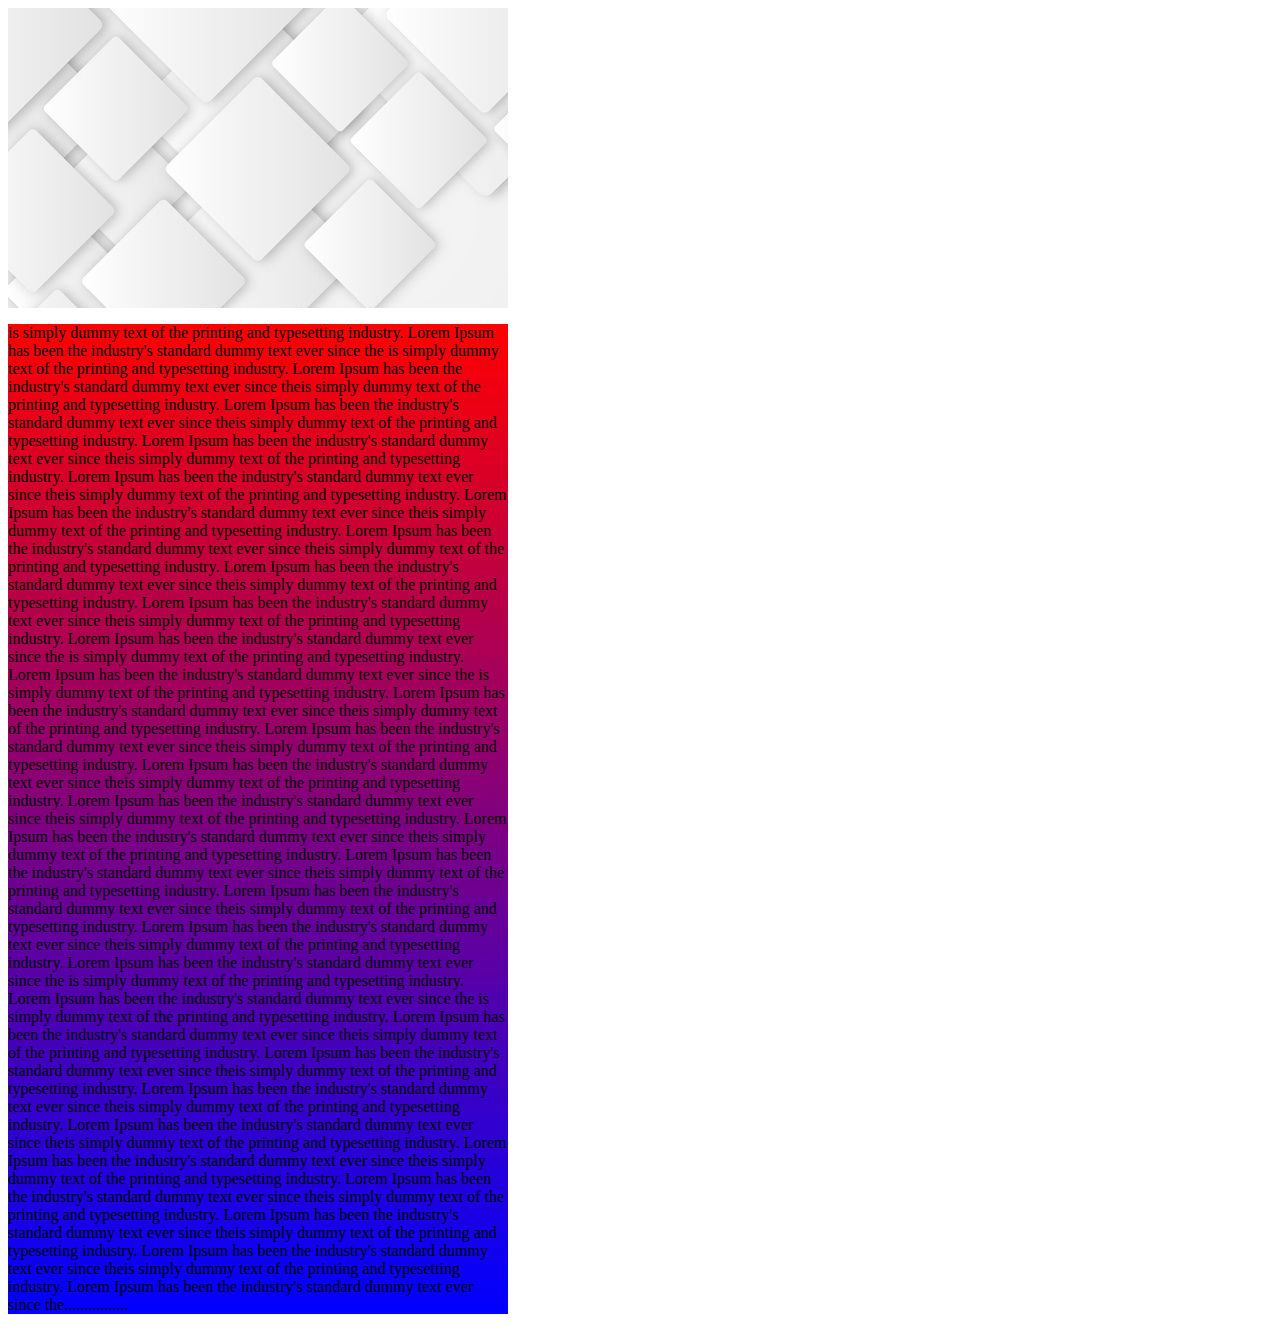
<file: css/background/index.html>
<!DOCTYPE html>
<html lang="en">
<head>
    <meta charset="UTF-8">
    <title>Document</title>
    <link rel="stylesheet" href="./style.css">
</head>
<body>

    <div>

    </div>

    <p id="paragrafo1">
        is simply dummy text of the printing
         and typesetting industry. Lorem Ipsum 
         has been the industry's standard dummy text 
         ever since the is simply dummy text of the printing
         and typesetting industry. Lorem Ipsum 
         has been the industry's standard dummy text 
         ever since theis simply dummy text of the printing
         and typesetting industry. Lorem Ipsum 
         has been the industry's standard dummy text 
         ever since theis simply dummy text of the printing
         and typesetting industry. Lorem Ipsum 
         has been the industry's standard dummy text 
         ever since theis simply dummy text of the printing
         and typesetting industry. Lorem Ipsum 
         has been the industry's standard dummy text 
         ever since theis simply dummy text of the printing
         and typesetting industry. Lorem Ipsum 
         has been the industry's standard dummy text 
         ever since theis simply dummy text of the printing
         and typesetting industry. Lorem Ipsum 
         has been the industry's standard dummy text 
         ever since theis simply dummy text of the printing
         and typesetting industry. Lorem Ipsum 
         has been the industry's standard dummy text 
         ever since theis simply dummy text of the printing
         and typesetting industry. Lorem Ipsum 
         has been the industry's standard dummy text 
         ever since theis simply dummy text of the printing
         and typesetting industry. Lorem Ipsum 
         has been the industry's standard dummy text 
         ever since the
         is simply dummy text of the printing
         and typesetting industry. Lorem Ipsum 
         has been the industry's standard dummy text 
         ever since the is simply dummy text of the printing
         and typesetting industry. Lorem Ipsum 
         has been the industry's standard dummy text 
         ever since theis simply dummy text of the printing
         and typesetting industry. Lorem Ipsum 
         has been the industry's standard dummy text 
         ever since theis simply dummy text of the printing
         and typesetting industry. Lorem Ipsum 
         has been the industry's standard dummy text 
         ever since theis simply dummy text of the printing
         and typesetting industry. Lorem Ipsum 
         has been the industry's standard dummy text 
         ever since theis simply dummy text of the printing
         and typesetting industry. Lorem Ipsum 
         has been the industry's standard dummy text 
         ever since theis simply dummy text of the printing
         and typesetting industry. Lorem Ipsum 
         has been the industry's standard dummy text 
         ever since theis simply dummy text of the printing
         and typesetting industry. Lorem Ipsum 
         has been the industry's standard dummy text 
         ever since theis simply dummy text of the printing
         and typesetting industry. Lorem Ipsum 
         has been the industry's standard dummy text 
         ever since theis simply dummy text of the printing
         and typesetting industry. Lorem Ipsum 
         has been the industry's standard dummy text 
         ever since the
         is simply dummy text of the printing
         and typesetting industry. Lorem Ipsum 
         has been the industry's standard dummy text 
         ever since the is simply dummy text of the printing
         and typesetting industry. Lorem Ipsum 
         has been the industry's standard dummy text 
         ever since theis simply dummy text of the printing
         and typesetting industry. Lorem Ipsum 
         has been the industry's standard dummy text 
         ever since theis simply dummy text of the printing
         and typesetting industry. Lorem Ipsum 
         has been the industry's standard dummy text 
         ever since theis simply dummy text of the printing
         and typesetting industry. Lorem Ipsum 
         has been the industry's standard dummy text 
         ever since theis simply dummy text of the printing
         and typesetting industry. Lorem Ipsum 
         has been the industry's standard dummy text 
         ever since theis simply dummy text of the printing
         and typesetting industry. Lorem Ipsum 
         has been the industry's standard dummy text 
         ever since theis simply dummy text of the printing
         and typesetting industry. Lorem Ipsum 
         has been the industry's standard dummy text 
         ever since theis simply dummy text of the printing
         and typesetting industry. Lorem Ipsum 
         has been the industry's standard dummy text 
         ever since theis simply dummy text of the printing
         and typesetting industry. Lorem Ipsum 
         has been the industry's standard dummy text 
         ever since the................
    </p>
    
</body>
</html>
</file>
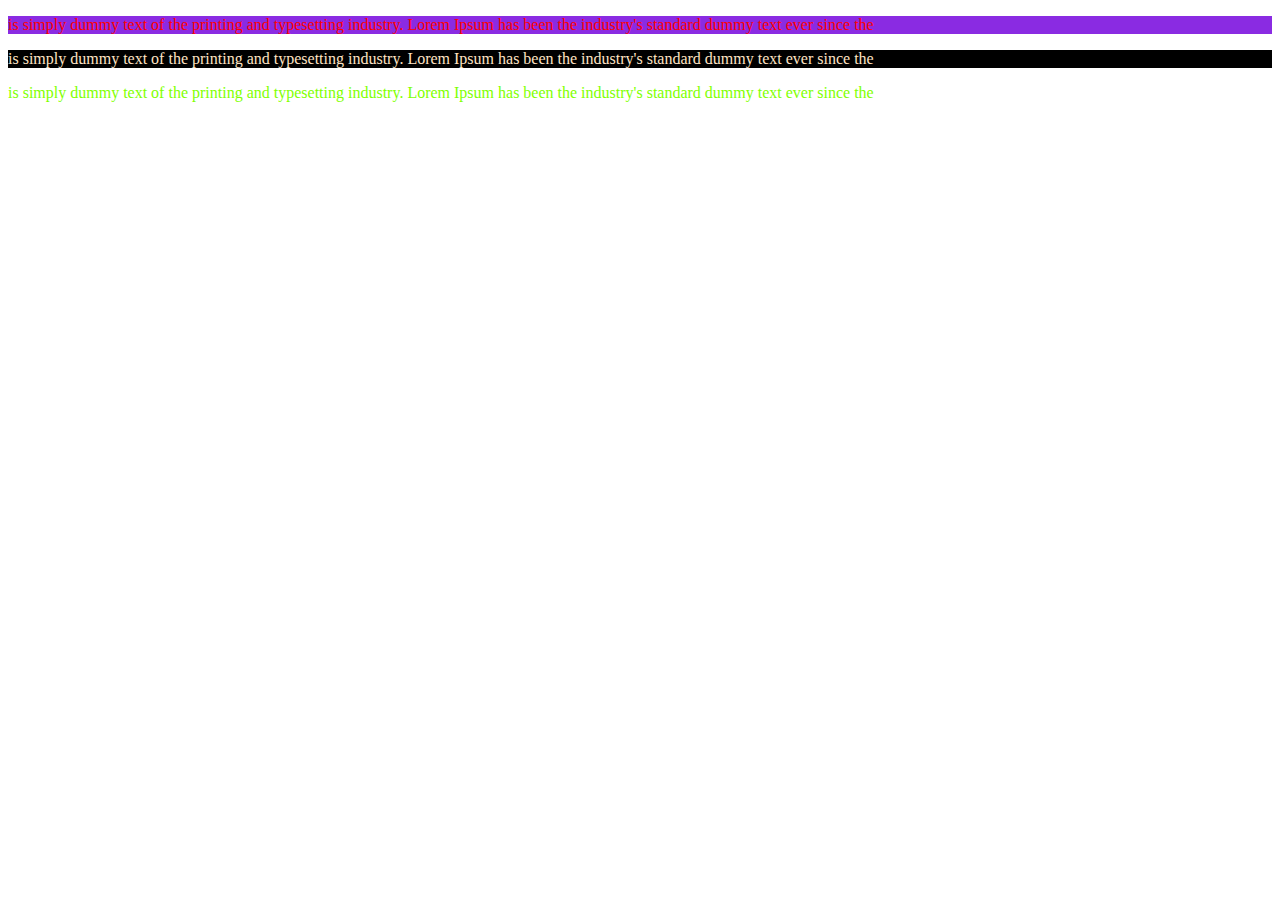
<file: css/color-background/index.html>
<!DOCTYPE html>
<html lang="en">
<head>
    <meta charset="UTF-8">
    <title>Document</title>
    <link rel="stylesheet" href="./style.css">
</head>
<body>

    <! O COLOR NO CSS É O QUE MUDA A COR DO TEXTO e 
    Background-color faz a mudança no fundo do elemento ->

    <p id="paragrafo1">
        is simply dummy text of the printing
         and typesetting industry. Lorem Ipsum 
         has been the industry's standard dummy text 
         ever since the
    </p>

    <p id="paragrafo2">
        is simply dummy text of the printing
         and typesetting industry. Lorem Ipsum 
         has been the industry's standard dummy text 
         ever since the
    </p>

    <p id="paragrafo3">
        is simply dummy text of the printing
         and typesetting industry. Lorem Ipsum 
         has been the industry's standard dummy text 
         ever since the
    </p>
    
</body>
</html>
</file>
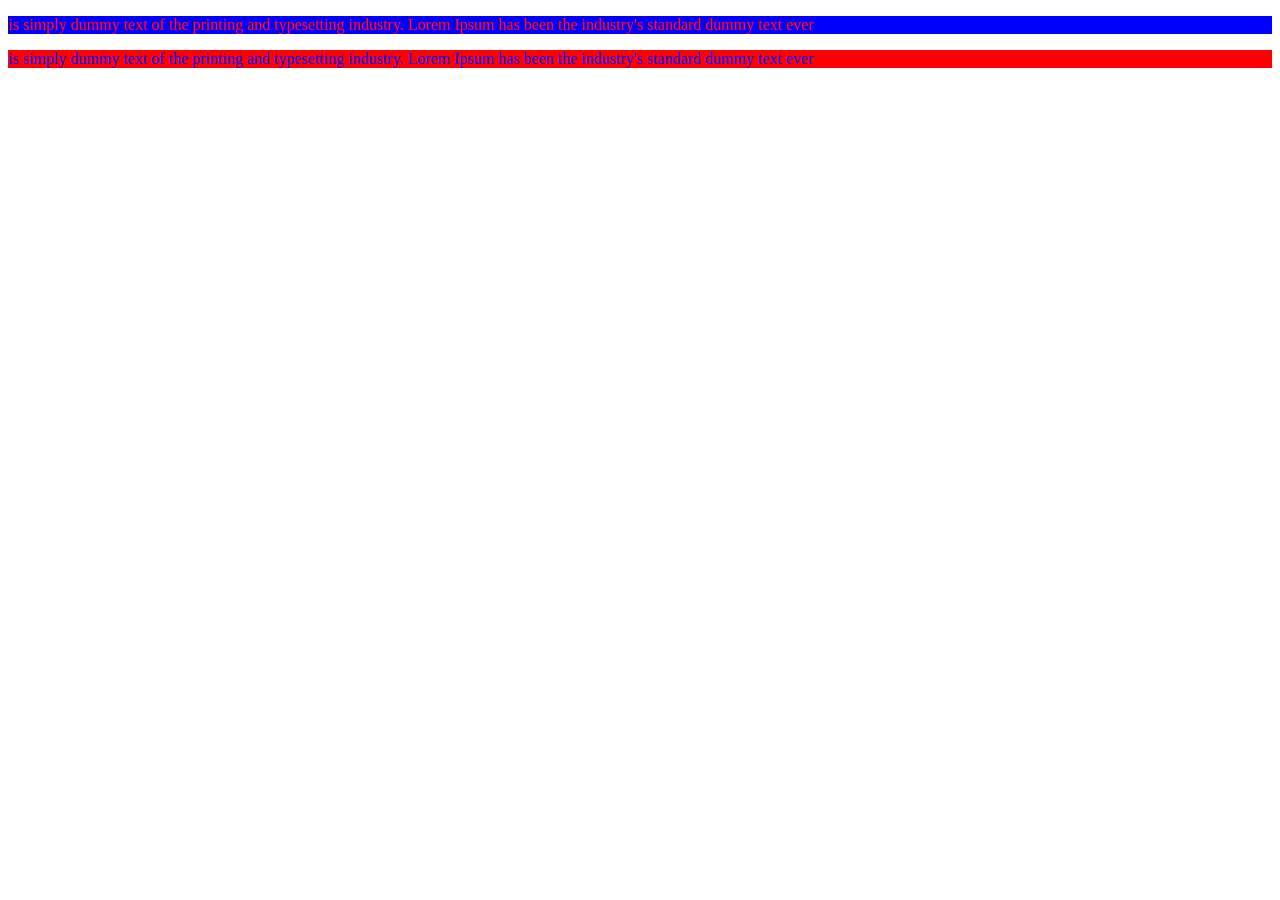
<file: css/seletoresidclasse/index.html>
<!DOCTYPE html>
<html lang="en">
<head>
    <meta charset="UTF-8">
    <title>Document</title>
    <link rel="stylesheet" href="./style.css">
</head>
<body>

    <! Lista de prioridade = ID , Class, tag comum. ->

    <! o ID só pode aparecer 1 vez no código todo e para se utilizar no css é
    chamado através do #paragrafo1 ->

    <p id="paragrafo1"> is simply dummy text of the printing and typesetting industry. 
        Lorem Ipsum has been the industry's standard dummy text ever 
    </p>

    <! o Class já pode ser utilizado várias vezes no código para estilizar um conjunto
    de códigos e é chamado no css pelo .fundo-azul ->

    <p class="fundo-azul"> is simply dummy text of the printing and typesetting industry. 
        Lorem Ipsum has been the industry's standard dummy text ever 
    </p>
    
</body>
</html>
</file>
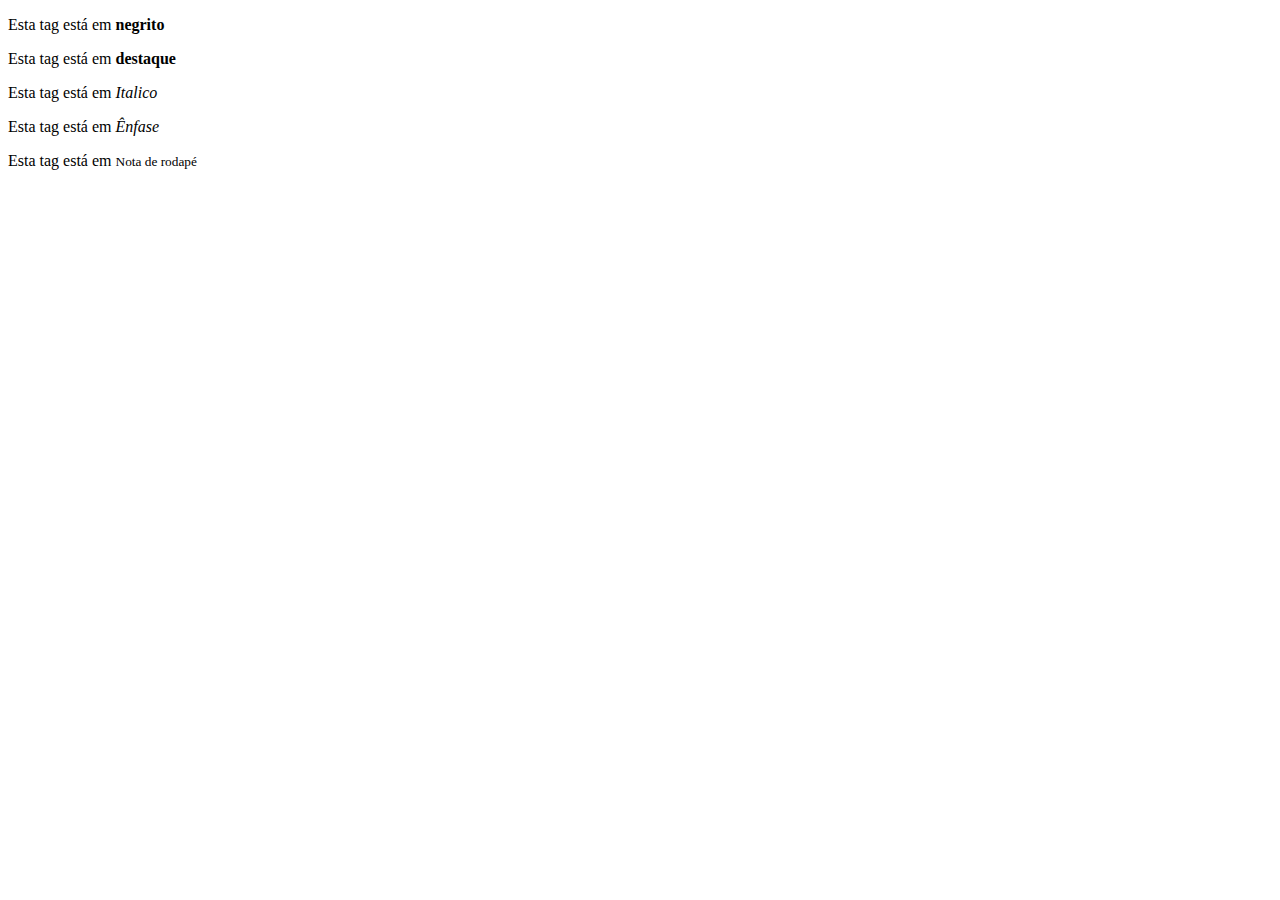
<file: html/formatacaotexto.html>
<!DOCTYPE html>
<html lang="en">
<head>
    <meta charset="UTF-8">
    <title>Document</title>
</head>
<body>

    <p>Esta tag está em <b>negrito</b></p>
    <p>Esta tag está em <strong>destaque</strong></p>
    <p>Esta tag está em <i>Italico</i></p>
    <p>Esta tag está em <em>Ênfase</em></p>
    <p>Esta tag está em <small>Nota de rodapé</small></p>

    <br> <br> <! tag de quebra de linha. ->
    
</body>
</html>
</file>
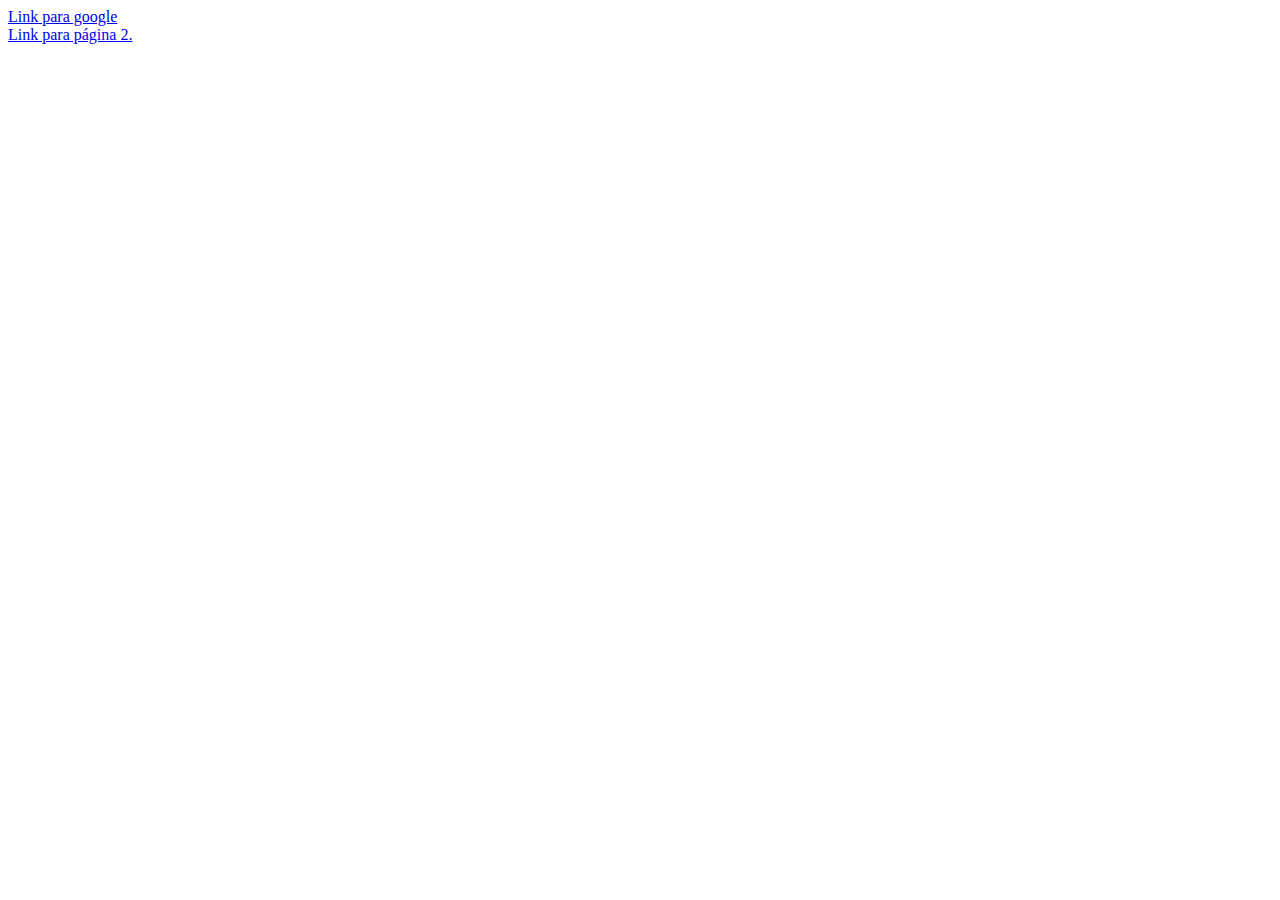
<file: html/links.html>
<!DOCTYPE html>
<html lang="en">
<head>
    <meta charset="UTF-8">
    <title>Document</title>
</head>
<body>
    
    <a href="http://google.com">Link para google</a>
    <br>
    <a href="titulos.html">Link para página 2.</a>

</body>
</html>
</file>
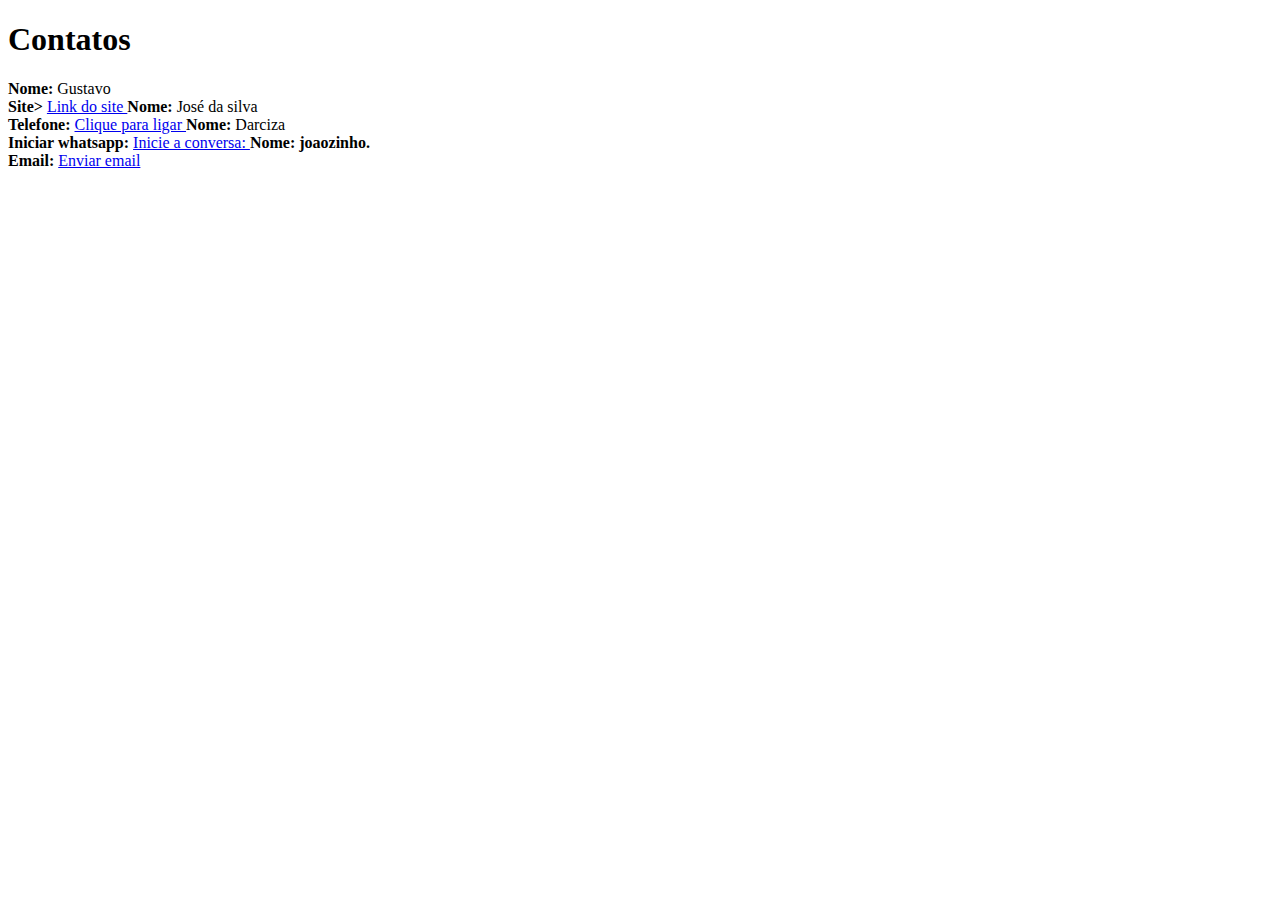
<file: html/links2.html>
<!DOCTYPE html>
<html lang="en">
<head>
    <meta charset="UTF-8">
    <title>Document</title>
</head>
<body>

    <h1>Contatos</h1>

    <b>Nome: </b> Gustavo <br>
    <b>Site> </b> <a href="http://www.google.com" target="_blank"> Link do site </a>

    <! Target usado para abrir o Link em uma nova janela ->

    <b>Nome: </b> José da silva <br>
    <b>Telefone: </b> <a href="tel: +5541997041695"> Clique para ligar </a>

    <! Link utilizado para iniciar uma chamada via ligação ->

    <b>Nome: </b> Darciza <br>
    <b>Iniciar whatsapp:</b> <a href="http://wa.me/5541997041695"> Inicie a conversa: </a>

    <! Link para iniciar uma conversa no whatsapp
       Se fizer a utilização do Link customizado do whats/insta etc 
       Ele abre direto no aplicativo e não no navegador ->

    <b>Nome: joaozinho. </b><br>
    <b>Email: </b> <a href="mailto: gustavocamargodasilva@hotmail.com">Enviar email</a>

    
</body>
</html>
</file>
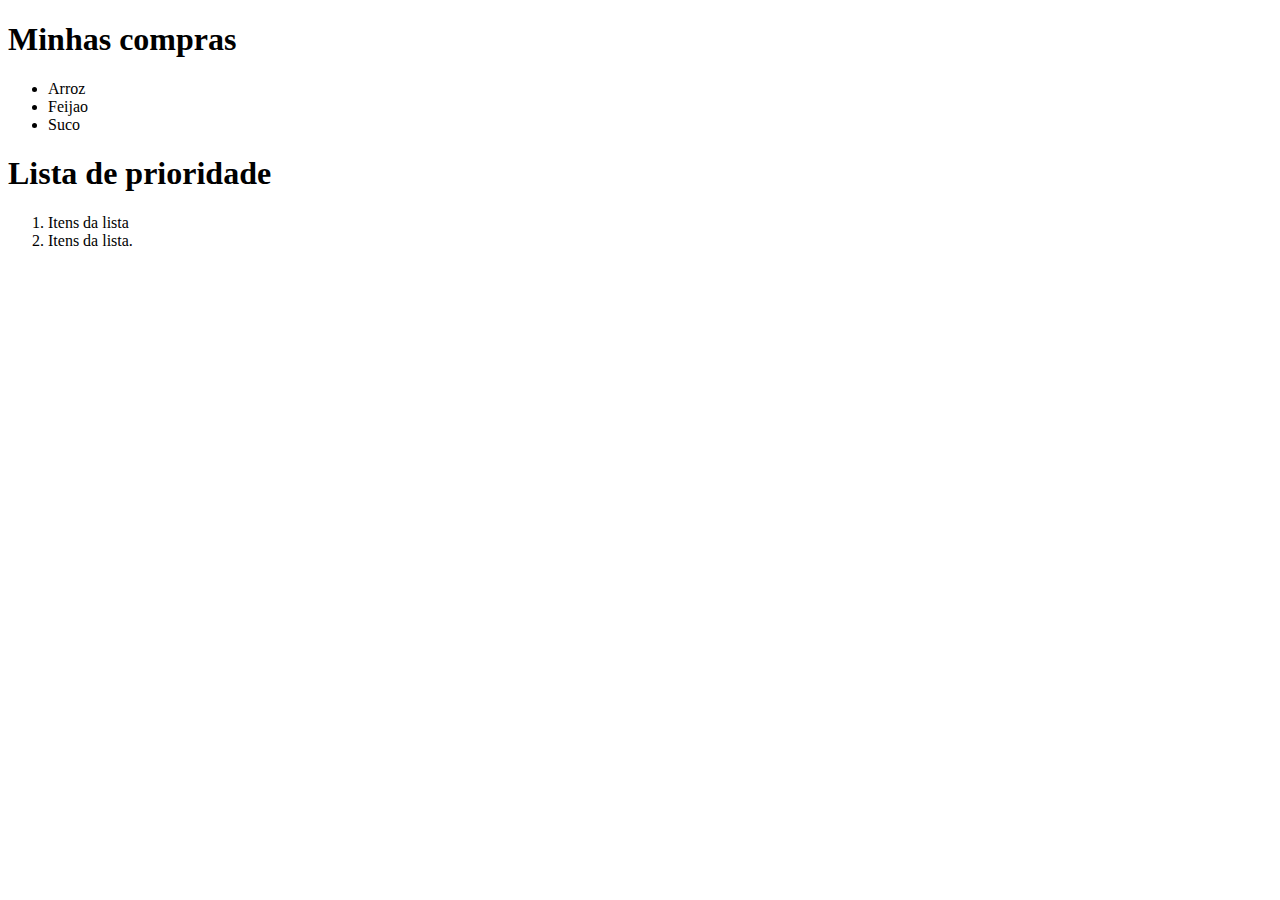
<file: html/listas.html>
<!DOCTYPE html>
<html lang="en">
<head>
    <meta charset="UTF-8">
    <title>Document</title>
</head>
<body>

    <h1> Minhas compras </h1>
    <ul> <! Lista não ordenada -> 

        <li>Arroz</li> <! Item da lista ->
        <li>Feijao</li>
        <li>Suco</li>

    </ul>

    <h1> Lista de prioridade </h1>

    <ol> <! Lista ordenada ->

        <li> Itens da lista </li>
        <li> Itens da lista. </li>
        
    </ol>
    
</body>
</html>
</file>
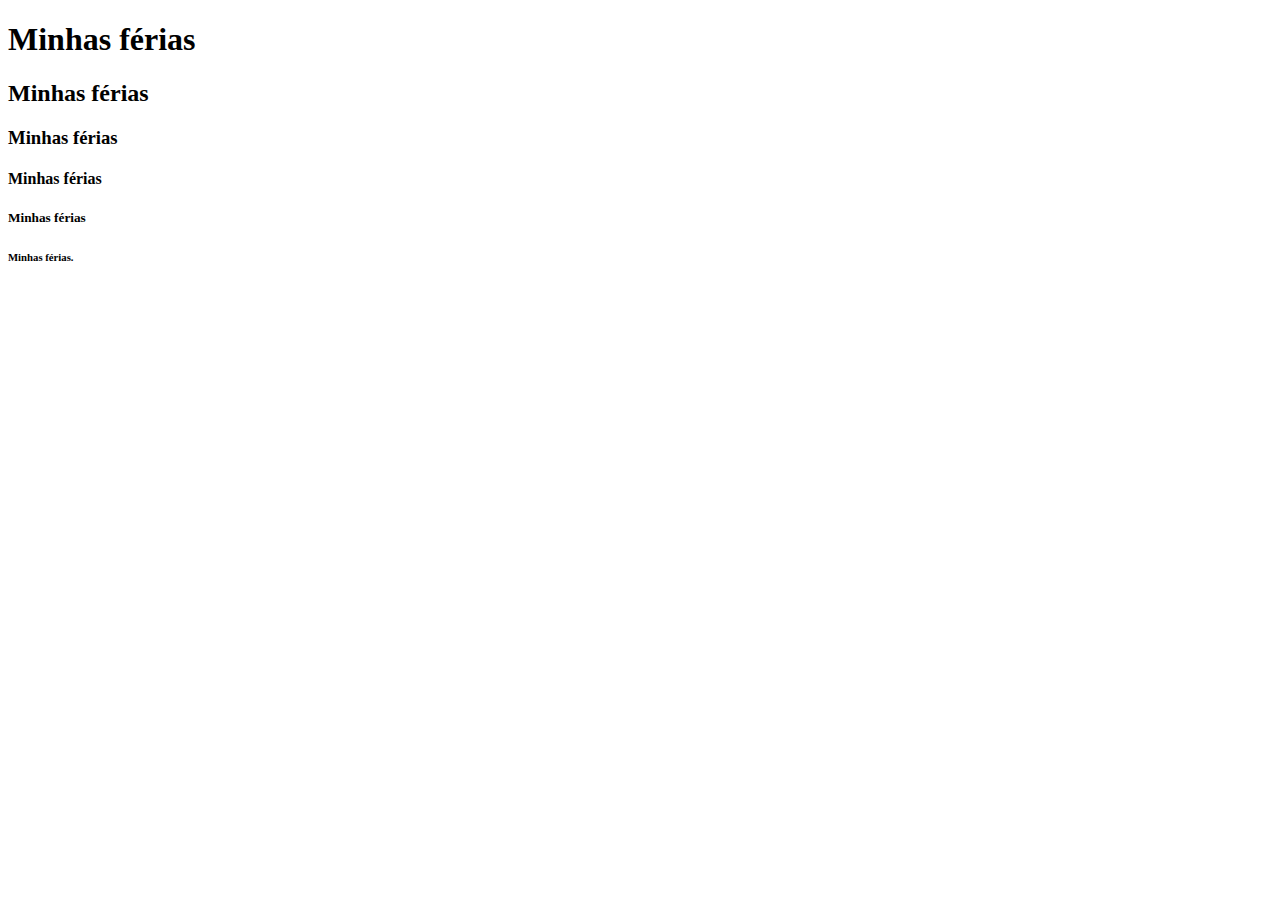
<file: html/titulos.html>
<!DOCTYPE html>
<html lang="en">
<head>
    <meta charset="UTF-8">
    <title>Document</title>
</head>
<body>

    <h1>Minhas férias</h1> <! Tags de utilização de título ->
    <h2>Minhas férias</h2> <! Numero determina o tamanho da letra que vai aparecer ->
    <h3>Minhas férias</h3>
    <h4>Minhas férias</h4>
    <h5>Minhas férias</h5>
    <h6>Minhas férias.</h6>
    
</body>
</html>
</file>
<file: css/background/style.css>
div{
    width: 500px;
    height: 300px;
    background-color: red;
    background-image: url('./fundo.jpg'); /* Usado para passar a imagem de fundo */
    background-repeat: no-repeat;

    /*background-size: cover = vai fazer a imagem cobrir a div inteira
      background-size: auto = esticar a imagem para todos os lados
      background-size: contain = esticar imagem para cima
      background-repeat: no repeat = imagem nao vai se repetir na div 
      background-position: ex top right = vai posicionar a imagem dentro da div
      background: linear-gradient = cria um degradê com as cores na div */

}
p{
    width: 500px;
    background: linear-gradient(red,blue);
}
</file>
<file: css/color-background/style.css>
#paragrafo1{
    color: red;
    background-color:blueviolet
}

#paragrafo2{
    color: bisque;
    background-color: black;
}

#paragrafo3{
    color: chartreuse;
    background-color: white;
}
</file>
<file: css/seletoresidclasse/style.css>
#paragrafo1{
    color: red;
    background-color: blue;
}

.fundo-azul{
    color: blue;
    background-color: red;
}
</file>
